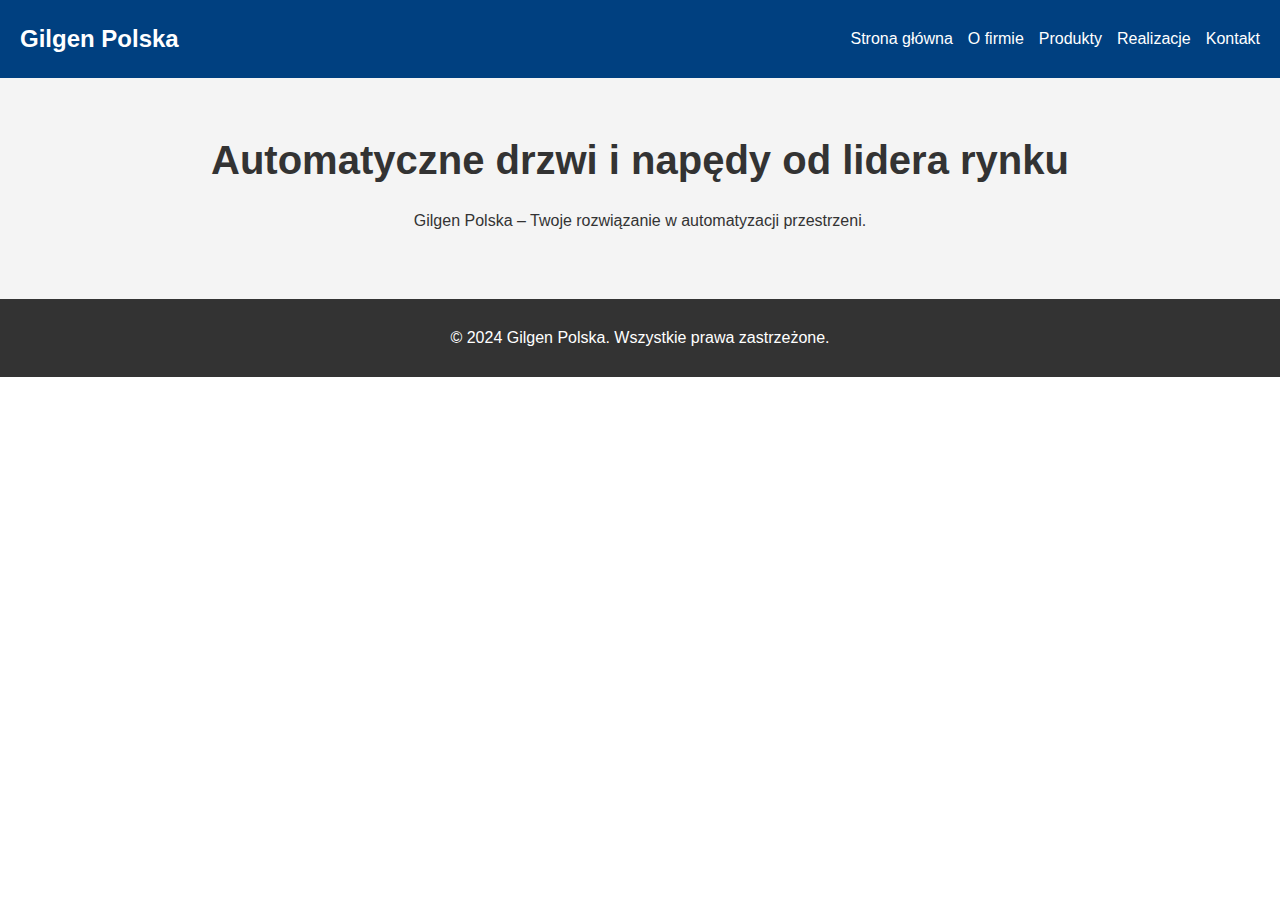
<file: index.html>
<!DOCTYPE html>
<html lang="pl">
<head>
    <meta charset="UTF-8">
    <meta name="viewport" content="width=device-width, initial-scale=1.0">
    <title>Gilgen Polska - Automatyczne drzwi i napędy</title>
    <link rel="stylesheet" href="styles.css">
</head>
<body>
    <header>
        <div class="logo">Gilgen Polska</div>
        <nav>
            <ul>
                <li><a href="index.html">Strona główna</a></li>
                <li><a href="about.html">O firmie</a></li>
                <li><a href="products.html">Produkty</a></li>
                <li><a href="projects.html">Realizacje</a></li>
                <li><a href="contact.html">Kontakt</a></li>
            </ul>
        </nav>
    </header>
    <section id="hero">
        <h1>Automatyczne drzwi i napędy od lidera rynku</h1>
        <p>Gilgen Polska – Twoje rozwiązanie w automatyzacji przestrzeni.</p>
    </section>
    <footer>
        <p>&copy; 2024 Gilgen Polska. Wszystkie prawa zastrzeżone.</p>
    </footer>
</body>
</html>
</file>
<file: styles.css>
body {
    font-family: Arial, sans-serif;
    margin: 0;
    padding: 0;
    line-height: 1.6;
    color: #333;
}

header {
    background: #004080;
    color: #fff;
    padding: 10px 20px;
    display: flex;
    justify-content: space-between;
    align-items: center;
}

header .logo {
    font-size: 1.5em;
    font-weight: bold;
}

nav ul {
    list-style: none;
    display: flex;
    gap: 15px;
}

nav ul li a {
    color: #fff;
    text-decoration: none;
}

#hero {
    background: #f4f4f4;
    text-align: center;
    padding: 50px 20px;
}

#hero h1 {
    margin: 0;
    font-size: 2.5em;
}

section {
    padding: 20px;
}

.gallery {
    display: flex;
    gap: 10px;
}

.gallery-item {
    background: #ccc;
    padding: 20px;
    text-align: center;
    flex: 1;
}

footer {
    text-align: center;
    background: #333;
    color: #fff;
    padding: 10px;
}
</file>
